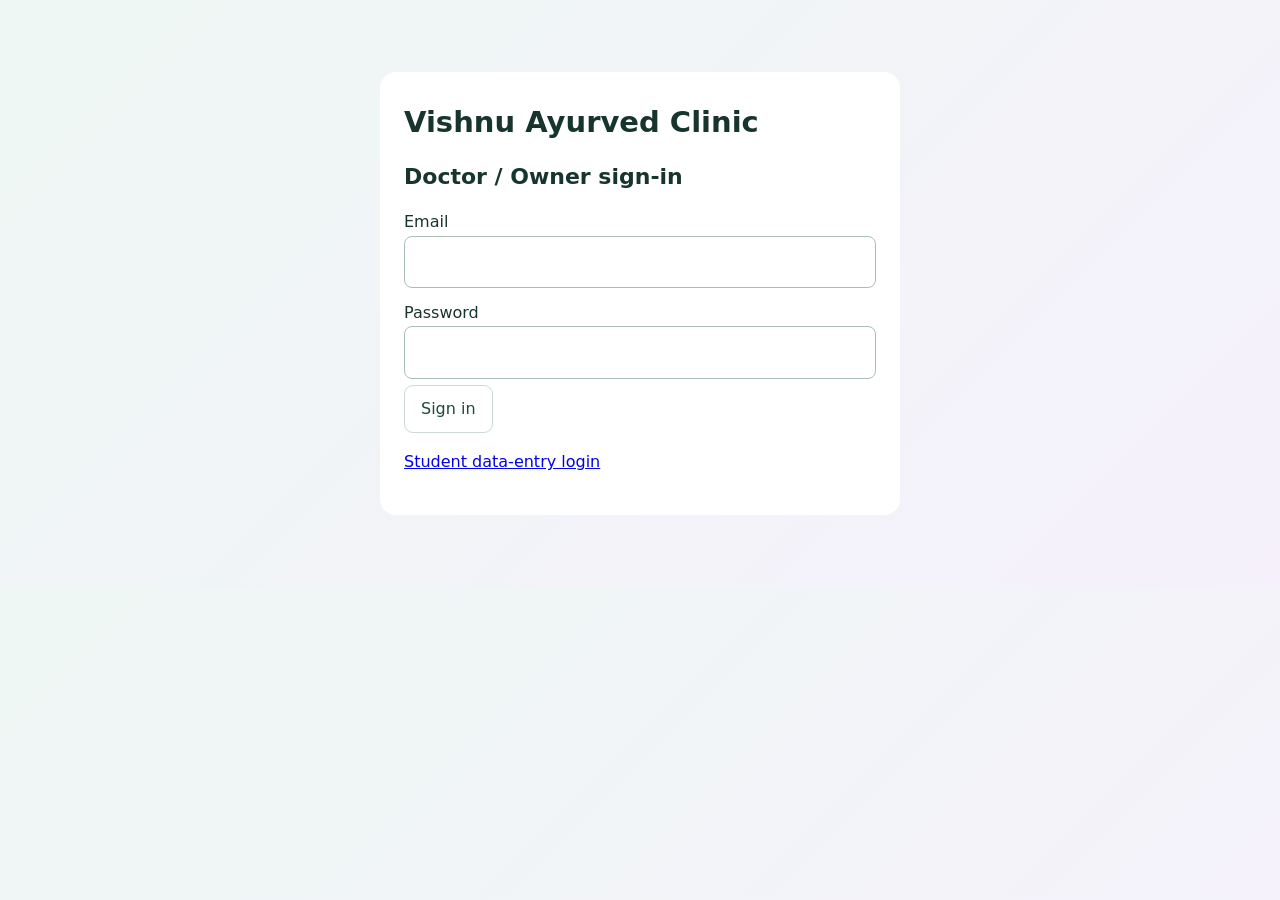
<file: opd/index.html>
<!doctype html>
<html lang="en"><head><meta charset="utf-8"><meta name="viewport" content="width=device-width,initial-scale=1"><meta name="theme-color" content="#123e35"><meta name="robots" content="noindex,nofollow"><title>Vishnu Ayurved • OPD Workspace</title><link rel="manifest" href="manifest.webmanifest"><link rel="stylesheet" href="style.css"><style>body:not(.authenticated)>aside,body:not(.authenticated)>main{display:none}.login-screen{max-width:520px;margin:8vh auto;padding:24px;background:white;border-radius:16px}.authenticated>.login-screen{display:none}</style></head>
<body><section class="login-screen"><h1>Vishnu Ayurved Clinic</h1><h2>Doctor / Owner sign-in</h2><form id="entry-login"><label>Email<input id="entry-email" type="email" autocomplete="username" required></label><label>Password<input id="entry-password" type="password" autocomplete="current-password" required></label><button type="submit">Sign in</button></form><p id="entry-status" role="status"></p><p><a href="student.html">Student data-entry login</a></p></section><aside><div class="brand"><img src="../images/logo-restored-20260926.webp" alt="Vishnu Ayurved Clinic logo"><div>Vishnu Ayurved<small>CLINICAL WORKSPACE</small></div></div><nav aria-label="Main menu"><button data-page="dashboard" aria-current="page">◈ &nbsp; Today’s overview</button><button data-page="patients">⌕ &nbsp; Patient search</button><button data-page="review">✓ &nbsp; Doctor review</button><button data-page="followups">◷ &nbsp; Follow-up</button><button data-page="panchakarma">✧ &nbsp; Panchakarma</button><button data-page="reports">▥ &nbsp; Monthly reports</button><button data-page="settings">⚙ &nbsp; Settings</button></nav><div class="aside-bottom">Clinic · Local records<br>Offline + optional Firebase cloud</div></aside>
<main><header><div><span class="eyebrow">VISHNU AYURVED CLINIC & PANCHAKARMA CENTER</span><h1 id="title">Today’s overview</h1></div><button id="install" hidden>Install app</button><button id="text-size" aria-pressed="false">Larger text</button></header><div class="notice">Clinic workspace · Text records can sync with Firebase. Reports / X-rays remain on this device. Keep regular backups.</div><section class="welcome"><div><span id="date"></span><h2>Welcome, Dr. Jadhav</h2><p>Examination, prescriptions and follow-up in one workspace.</p><span class="pill">Clinic OPD • Panchakarma</span></div><img src="../images/doctor-restored-20260926.webp" alt="Dr. Jadhav’s portrait"></section>
<div class="status-ribbon"><button id="ribbon-pause" type="button" aria-pressed="false">Pause motion</button><div class="ribbon-window"><div class="ribbon-track"><span class="ribbon-count">Loading clinic insights…</span><span>Ayurvedic examination · A4 case paper · Follow-up</span><span>Reports / X-rays stored locally</span></div></div><time id="live-clock"></time></div><section id="dashboard"><div class="stats"><article><span>Active intake records</span><strong>0</strong><small>Saved records</small></article><article><span>New · selected month</span><strong>0</strong><small>Local records</small></article><article><span>Follow-up · selected month</span><strong>0</strong><small>Local record</small></article><article><span>Storage</span><strong class="small">Local device</strong><small>Panchakarma / files stored on this device</small></article></div><section class="panel"><div class="section-head"><h2>OPD list</h2><button data-page="patients">Search all records →</button></div><div id="queue"></div></section></section>
<section id="patients" hidden class="panel"><h2>Patient search</h2><label for="search">Name, Patient ID or village</label><input id="search" type="search" placeholder="Search by patient name or VAC-OPD ID"><div id="results" aria-live="polite"></div></section>
<section id="review" hidden class="panel"></section>
<section id="followups" hidden class="panel"></section><section id="panchakarma" hidden class="panel"><h2>Panchakarma section</h2><p>Records are stored locally on this device.</p><p class="muted">This version does not recommend treatment or doses.</p></section>
<section id="reports" hidden class="panel"><h2>Monthly and custom reports</h2><label for="month">Select month</label><input id="month" type="month"><p id="report-note" aria-live="polite"></p><p>Records are stored locally on this device.</p></section>
<section id="settings" hidden class="panel"><h2>Clinic details</h2><p><b>Dr. Jadhav V. R.</b><br>BAMS, MD (Ayurved), Ph.D. Scholar</p><p>Dolphin Statue, Chhatrapati Shahu Maharaj Chowk,<br>Shelhal Road, Udgir · 95183 55385</p><p>Owner: drvishnukantdamchu@gmail.com</p><p>Offline mode: intake, examinations, prescriptions, review notes, follow-ups, Panchakarma and files are stored in this browser. Owner / Doctor can sync text records after signing in. Files remain local. This browser retains records after sign-out; use a trusted personal device. Use a trusted device and download regular backups. Clearing browser data can remove records. Open this app once online before using it offline.</p><img class="clinic-header" src="../images/header-restored-20260926.webp" alt="Original clinic letterhead"></section>
<footer>Vishnu Ayurved Clinic & Panchakarma Center, Udgir <span id="network"></span></footer></main><dialog id="case"><div class="case-toolbar"><strong id="case-title">Patient record</strong><button id="case-manage" hidden>Manage / Trash</button><button id="print">Case paper A4</button><button id="print-rx">Prescription A4</button><button id="print-both">Both A4</button><button id="close" class="close-danger" aria-label="Close patient record">✕ Close</button></div><table class="case-document"><thead><tr><td id="case-letterhead"></td></tr></thead><tbody><tr><td><div id="case-content"></div></td></tr></tbody></table></dialog><script type="module" src="entry.mjs?v=35"></script></body></html>
</file>
<file: opd/style.css>
*{box-sizing:border-box}body{margin:0;background:#f3f6f5;color:#17352e;font:16px/1.65 'Noto Sans Devanagari','Mukta',system-ui,sans-serif}button,input{font:inherit}button{cursor:pointer;border:1px solid #cbdad4;background:white;color:#174b3d;border-radius:9px;padding:10px 16px}button:hover{background:#e5f2eb}button:focus-visible,input:focus-visible{outline:3px solid #b97911;outline-offset:3px}[hidden]{display:none!important}aside{position:fixed;width:248px;inset:0 auto 0 0;background:#123e35;color:white;padding:28px 20px;display:flex;flex-direction:column}.brand{display:flex;align-items:center;gap:12px;font-size:21px;font-weight:700}.brand img{width:52px;height:52px;object-fit:contain;background:white;border-radius:50%}.brand small{display:block;font-size:11px;letter-spacing:1.3px;color:#cfdfd4}nav{display:grid;gap:10px;margin-top:48px}nav button{text-align:left;color:#dae9e3;background:transparent;border:0}nav button[aria-current],nav button:hover{background:#28584b;color:white}.aside-bottom{margin-top:auto;font-size:14px;color:#c7d9d0}main{margin-left:248px;padding:30px 40px;max-width:1600px}header{display:flex;gap:15px;align-items:center;justify-content:space-between}header div{margin-right:auto}.eyebrow{font-size:11px;letter-spacing:1.5px;color:#536d62}h1{font-size:29px;margin:3px 0 12px}h2{font-size:22px;margin:0 0 14px}.notice{background:#fff0d3;border:1px solid #e7cd98;padding:10px 16px;border-radius:9px;font-size:14px;color:#6c4b12;margin:14px 0 22px}.welcome{display:flex;justify-content:space-between;align-items:center;background:#deece5;border-radius:18px;padding:25px 32px 0;overflow:hidden;border:1px solid #d0e2d8}.welcome h2{font-size:30px;margin:6px 0}.welcome p{margin:0 0 18px}.welcome img{height:200px;width:170px;object-fit:contain;object-position:bottom}.pill{background:#fff9e6;color:#605022;font-size:13px;padding:5px 12px;border-radius:20px;display:inline-block;margin-bottom:22px}.stats{display:grid;grid-template-columns:repeat(4,1fr);gap:16px;margin:24px 0}.stats article,.panel{background:#fff;border:1px solid #dce5df;border-radius:14px;padding:22px}.stats strong{display:block;font-size:34px}.stats strong.small{font-size:19px;margin:10px 0}.stats small,.muted{color:#5f7269}.panel{margin-top:24px}.section-head{display:flex;justify-content:space-between;align-items:center;gap:10px}.row{display:flex;align-items:center;gap:15px;padding:17px 0;border-bottom:1px solid #e6ede9}.row:last-child{border-bottom:0}.avatar{background:#eaf3ed;color:#246447;padding:10px;border-radius:10px}.row small{display:block;color:#65766d}.row button{margin-left:auto}label{display:block;margin:12px 0 6px}input{max-width:100%;width:480px;border:1px solid #a9bfb3;padding:12px;border-radius:8px}.clinic-header{width:100%;height:auto;margin-top:20px}footer{display:flex;justify-content:space-between;margin-top:28px;color:#5b7065;font-size:13px}dialog{width:min(720px,94vw);border:1px solid #b9ccc0;border-radius:15px;padding:30px;color:#17352e}dialog::backdrop{background:#102b2380}.actions{display:flex;gap:10px;margin-top:25px}body.large{font-size:19px}@media(max-width:900px){aside{position:static;width:auto;padding:15px}nav{display:flex;overflow:auto;margin-top:12px;gap:5px}nav button{white-space:nowrap}.aside-bottom{display:none}main{margin:0;padding:18px}.stats{grid-template-columns:repeat(2,1fr)}header{flex-wrap:wrap}.eyebrow{font-size:10px}.welcome{padding:18px 18px 0}.welcome img{height:160px;width:110px}.welcome h2{font-size:24px}.welcome p{font-size:14px}}@media(max-width:420px){.stats{gap:8px}.stats article{padding:14px}.row{flex-wrap:wrap}.section-head{flex-wrap:wrap}.welcome img{width:80px}footer{display:block}}@media print{body>*:not(dialog){display:none!important}dialog{position:static;display:block!important;width:100%;max-height:none;border:0;margin:0;padding:0}dialog .actions{display:none}.clinic-header{max-height:130px;object-fit:contain}@page{size:A4;margin:15mm}}
/* Registration: compact on desktop, single column on mobile. */
.form-grid{display:grid;grid-template-columns:repeat(2,minmax(0,1fr));gap:12px 20px}.form-grid label{min-width:0}.form-grid input,.form-grid select{display:block;width:100%;min-width:0}select{font:inherit;padding:12px;border:1px solid #a9bfb3;border-radius:8px;background:white;color:#17352e}summary{cursor:pointer;font-weight:700}#registration-status,.row small,#case-content{overflow-wrap:anywhere}@media(max-width:600px){.form-grid{grid-template-columns:1fr}.actions{flex-wrap:wrap}}@media print{dialog:not([open]){display:none!important}}
dialog{max-height:90vh;overflow:auto}.complaint-row{border-bottom:1px solid #dce5df;padding-bottom:16px;margin-bottom:16px}.clinical-editor{border-top:1px solid #dce5df;margin-top:24px;padding-top:20px}@media print{.clinical-editor{display:none!important}dialog{overflow:visible;max-height:none}}
textarea{display:block;width:100%;min-height:90px;font:inherit;padding:12px;border:1px solid #a9bfb3;border-radius:8px;resize:vertical}fieldset{min-width:0;border:1px solid #cbdad4;border-radius:10px;margin:16px 0;padding:16px}.prescription-summary{white-space:pre-wrap;border-top:2px solid #174b3d;margin-top:24px;padding-top:16px;overflow-wrap:anywhere}.prescription-summary h2{color:#704810}@media print{.prescription-summary p{break-inside:avoid}}
.row .prescription-open{margin-left:0;background:#174b3d;color:white}.row{flex-wrap:wrap}
.report-table{overflow:auto;margin-top:16px}.report-table table{width:100%;border-collapse:collapse;background:#fff}.report-table th,.report-table td{padding:9px 12px;text-align:left;border-bottom:1px solid #dce5df}.report-table th{background:#eaf3ed}.report-filters{margin-bottom:18px}
.document-section{border-top:1px solid #dce5df;margin-top:22px;padding-top:16px}.document-row{align-items:flex-start}.document-row span{flex:1;min-width:180px}.document-row a{color:#174b3d;padding:8px}
.cloud-tools{border-top:1px solid #dce5df;margin-top:14px;padding-top:12px}.cloud-tools button:disabled{opacity:.55;cursor:not-allowed}
@media print{
 @page{size:A4 portrait;margin:12mm}
 html,body{width:auto!important;height:auto!important;background:#fff!important;color:#111!important;font-family:'Noto Sans Devanagari','Mukta',Arial,sans-serif!important;font-size:10pt!important;line-height:1.35!important;-webkit-print-color-adjust:exact;print-color-adjust:exact}
 body>*:not(dialog){display:none!important}
 dialog,dialog[open]{position:static!important;inset:auto!important;display:block!important;width:100%!important;height:auto!important;max-height:none!important;overflow:visible!important;margin:0!important;padding:0!important;border:0!important;border-radius:0!important;box-shadow:none!important}
 dialog::backdrop{display:none!important}dialog .actions,.clinical-editor{display:none!important}
 #case-content{width:100%!important;overflow:visible!important;overflow-wrap:anywhere!important}
 #case-content h1,#case-content h2,#case-content h3{color:#123e35!important;break-after:avoid-page;page-break-after:avoid}
 #case-content p,#case-content li,#case-content fieldset{break-inside:avoid-page;page-break-inside:avoid}
 #case-content p{margin:4pt 0!important}
 #case-content .clinic-header{display:block;width:100%!important;height:auto!important;max-height:27mm!important;object-fit:contain!important;margin:0 0 5mm!important}
 #case-content .prescription-summary{white-space:normal!important;border-top:1pt solid #174b3d!important;margin-top:5mm!important;padding-top:3mm!important}
 .document-row a,.document-row button{display:none!important}
 body.print-report>*:not(main){display:none!important}body.print-report main{display:block!important;width:auto!important;max-width:none!important;margin:0!important;padding:0!important}body.print-report main>*:not(#reports){display:none!important}body.print-report #reports{display:block!important}body.print-report #reports .notice{background:white!important;border:1px solid #888!important;color:#111!important}body.print-report .report-filters,body.print-report #report-csv,body.print-report #report-print{display:none!important}body.print-report .stats{grid-template-columns:repeat(4,1fr)!important;gap:5mm!important;margin:5mm 0!important}body.print-report .stats article{border:1px solid #aaa!important;padding:3mm!important;background:white!important}body.print-report .stats strong{font-size:16pt!important}body.print-report .report-table{overflow:visible!important}body.print-report .report-table table{font-size:9pt!important}body.print-report .report-table th,body.print-report .report-table td{padding:2mm!important;border:1px solid #aaa!important;color:#111!important}
}

.report-letterhead{border-bottom:2px solid #174b3d;padding-bottom:12px;margin-bottom:18px}.report-letterhead p{margin:4px 0;font-size:14px}button:disabled{opacity:.5;cursor:not-allowed}
@media print{body.print-report .report-table thead{display:table-header-group}body.print-report .report-table tr{break-inside:avoid}body.print-report .report-table td{overflow-wrap:anywhere}body.print-report .report-table table{table-layout:fixed}body.print-report .report-letterhead{break-inside:avoid}body.print-report #report-period{font-size:10pt}}
/* Clinic workspace: accessible colour, record insights and persistent close controls. */
body{background:linear-gradient(135deg,#eef7f4,#f5f0fb)}.welcome{background:linear-gradient(115deg,#d2efe5,#e7e1fa)}.panel{box-shadow:0 5px 20px #17352e07}.stats article:nth-child(2){background:#eef4ff}.stats article:nth-child(3){background:#faf0ff}.stats article:nth-child(4){background:#fff5df}.status-ribbon{display:flex;align-items:center;gap:12px;margin-top:18px;border-radius:14px;background:#123e35;color:white;padding:10px 14px}.status-ribbon button{padding:5px 10px;font-size:12px}.ribbon-window{overflow:hidden;flex:1}.ribbon-track{display:flex;gap:48px;white-space:nowrap;animation:ribbon 24s ease-in-out infinite alternate}.status-ribbon.paused .ribbon-track{animation-play-state:paused}#live-clock{font-size:12px;white-space:nowrap}@keyframes ribbon{to{transform:translateX(-35%)}}
.insight-stats{display:grid;grid-template-columns:repeat(4,1fr);gap:12px;margin:18px 0}.insight-stats article{border-radius:12px;background:#eaf5f1;padding:16px}.insight-stats article:nth-child(2){background:#eeeafa}.insight-stats article:nth-child(3){background:#fff0d8}.insight-stats article:nth-child(4){background:#e8f1ff}.insight-stats strong{display:block;font-size:30px}.chart-grid{display:grid;grid-template-columns:repeat(3,minmax(0,1fr));gap:22px}.chart-grid article{min-width:0}.chart-row{display:grid;grid-template-columns:minmax(80px,1fr) 2fr 28px;gap:8px;align-items:center;font-size:12px;margin:10px 0}.chart-row span{overflow-wrap:anywhere}.bar-track{background:#edf1f4;border-radius:8px;overflow:hidden;height:12px}.bar-fill{height:100%;border-radius:8px;background:#27947e}.bar-fill.violet{background:#8761cc}.bar-fill.amber{background:#cb8b23}.record-badge{font-size:12px;padding:4px 10px;border-radius:20px}.badge-reviewed{background:#dcf4e7;color:#176740}.badge-prescribed{background:#ede5fb;color:#643599}.badge-pending{background:#fff0ce;color:#78520a}
dialog{width:min(980px,96vw);padding:0}.case-toolbar{position:sticky;top:0;z-index:10;display:flex;flex-wrap:wrap;align-items:center;gap:8px;padding:12px 16px;background:#f4f8f7;border-bottom:1px solid #ccdcd5}.case-toolbar strong{flex:1;min-width:160px}.case-toolbar button{font-size:13px;padding:8px 12px}.close-danger,.close-danger:hover{background:#b72c3e;color:white;border-color:#b72c3e}.case-document{width:100%;border-collapse:collapse}.case-document td{padding:20px;vertical-align:top}.case-document tbody td{padding-top:0}#case-letterhead .clinic-header{margin:0;max-height:110px;object-fit:contain}#case-letterhead h2{margin:8px 0 0}#case-letterhead p{font-size:13px;margin:4px 0}.patient-identity{display:grid;grid-template-columns:1fr 1fr;gap:5px 16px;padding:12px;background:#edf5f1;border:1px solid #d3e1d9;border-radius:8px;font-size:13px}.medicine-print-block{padding:10px 0;border-bottom:1px solid #d9e4de}.medicine-print-block h3{margin:0 0 4px}.medicine-print-block p{margin:3px 0}#case> #case-content{padding:20px}
@media(max-width:900px){.chart-grid{grid-template-columns:1fr}.insight-stats{grid-template-columns:repeat(2,1fr)}.status-ribbon{flex-wrap:wrap}.ribbon-window{min-width:160px}.case-toolbar strong{flex-basis:100%}.case-toolbar .close-danger{position:absolute;right:12px;top:10px}.case-toolbar strong{padding-right:80px}.case-document td{padding:14px}}
@media(prefers-reduced-motion:reduce){.ribbon-track{animation:none;white-space:normal;display:block}}
@media print{
 @page{size:A4 portrait;margin:12mm 12mm 14mm 20mm}
 dialog .case-toolbar{display:none!important}.case-document{display:table!important;width:100%!important;border-collapse:collapse!important}.case-document thead{display:table-header-group!important}.case-document tbody{display:table-row-group!important}.case-document tr{break-inside:auto!important}.case-document td{padding:0!important;vertical-align:top!important}
 #case-letterhead{padding-bottom:4mm!important}#case-letterhead .clinic-header{height:auto!important;max-height:20mm!important;width:100%!important;object-fit:contain!important;margin:0!important}#case-letterhead h2{font-size:12pt;margin:2mm 0 1mm}#case-letterhead p{font-size:8pt;margin:1mm 0}.patient-identity{font-size:8.5pt;background:white;border:1px solid #aaa;padding:2mm;border-radius:0;gap:1mm 3mm;break-inside:avoid}
 #case-content p,#case-content li{break-inside:auto!important;page-break-inside:auto!important;orphans:3;widows:3}#case-content h2,#case-content h3{break-after:avoid!important}.medicine-print-block{break-inside:avoid-page;page-break-inside:avoid}.medicine-print-block h3{font-size:10pt}.clinical-editor,.document-section,.prescription-editor{display:none!important}
 body[data-case-print="case"] .prescription-summary{display:none!important}body[data-case-print="prescription"] .examination-summary{display:none!important}body[data-case-print="both"] .prescription-summary{break-before:page;page-break-before:always}
 dialog:not([open]){display:none!important}
}
#insight-stats article:nth-child(1){background:#e4f6ed}#insight-stats article:nth-child(2){background:#eeeafa}#insight-stats article:nth-child(3){background:#fff0d8}#insight-stats article:nth-child(4){background:#e8f1ff}.chart-track{background:#edf1f4;border-radius:8px;overflow:hidden;height:12px}.chart-track>span{display:block;height:100%;background:#27947e;border-radius:8px}.chart-track.violet>span{background:#8761cc}.chart-track.amber>span{background:#cb8b23}
@media print{body[data-case-print="prescription"] .case-diagnosis{display:none!important}}
</file>
